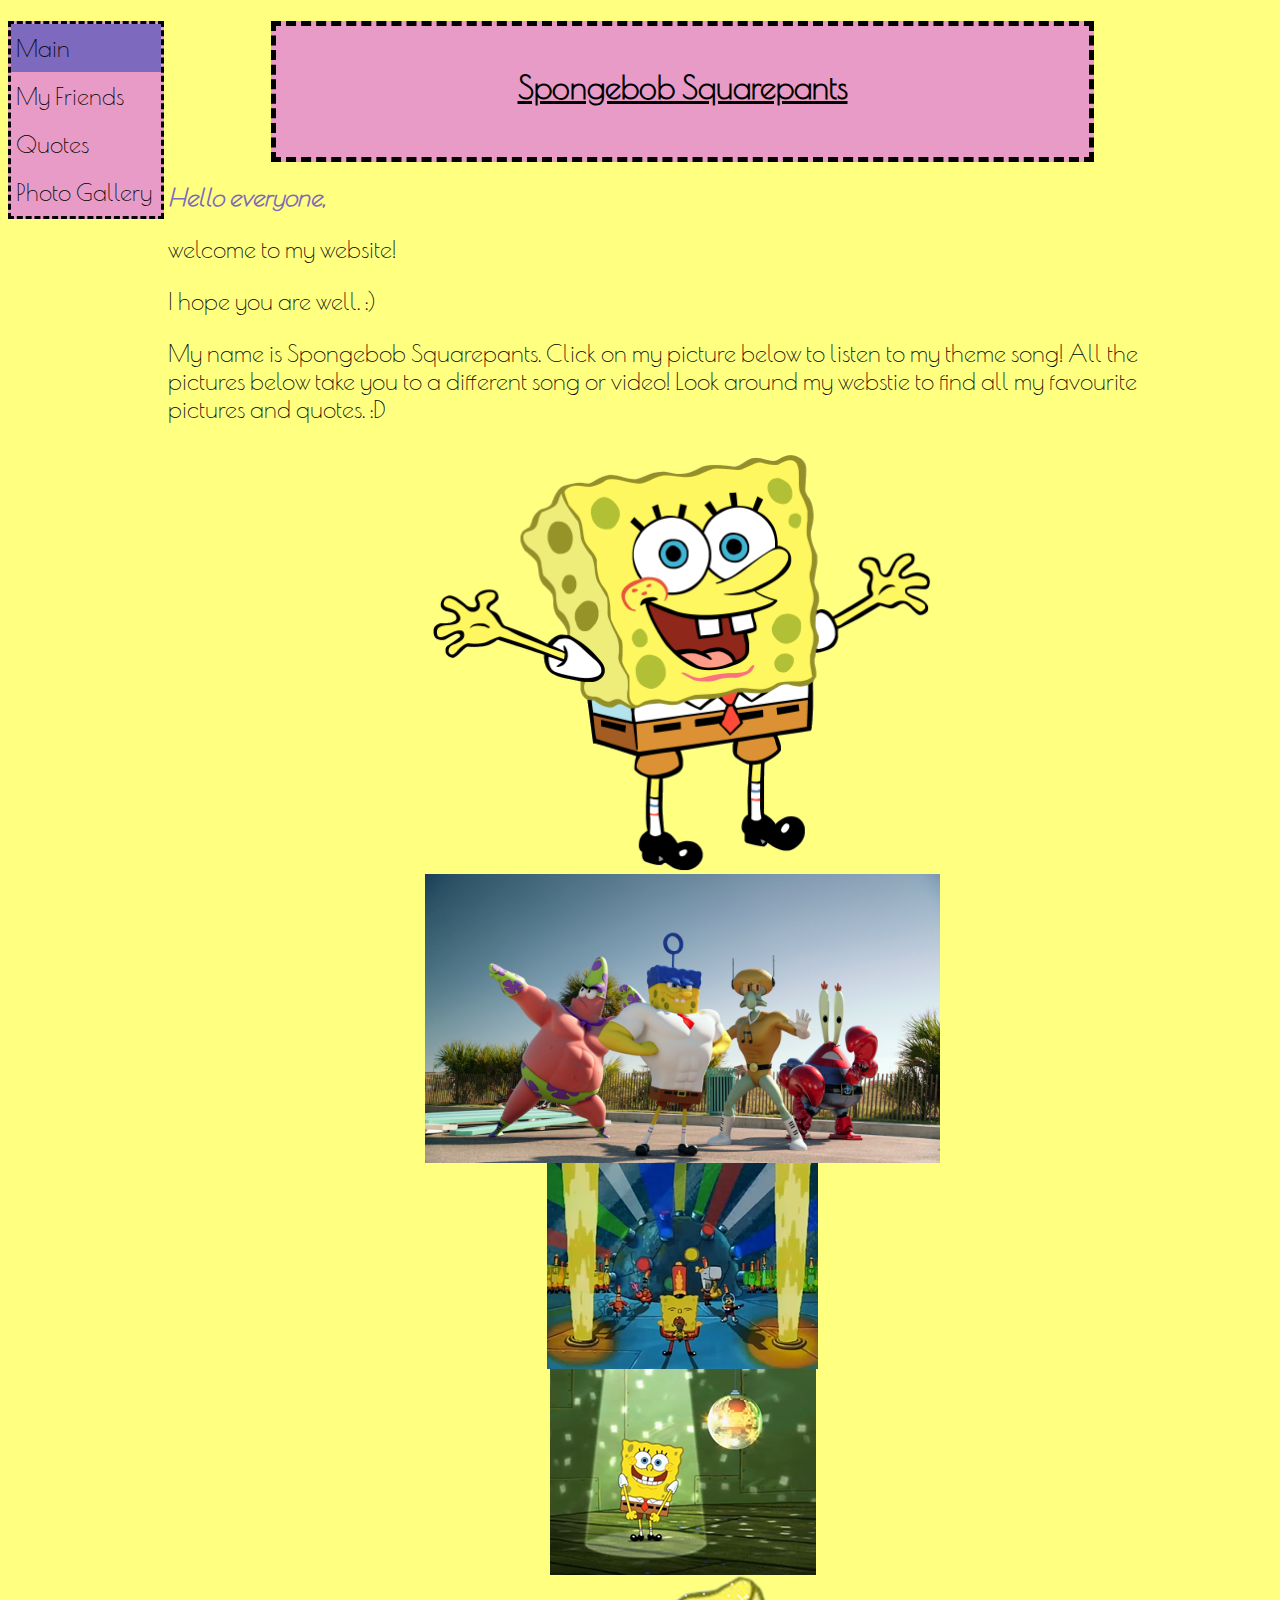
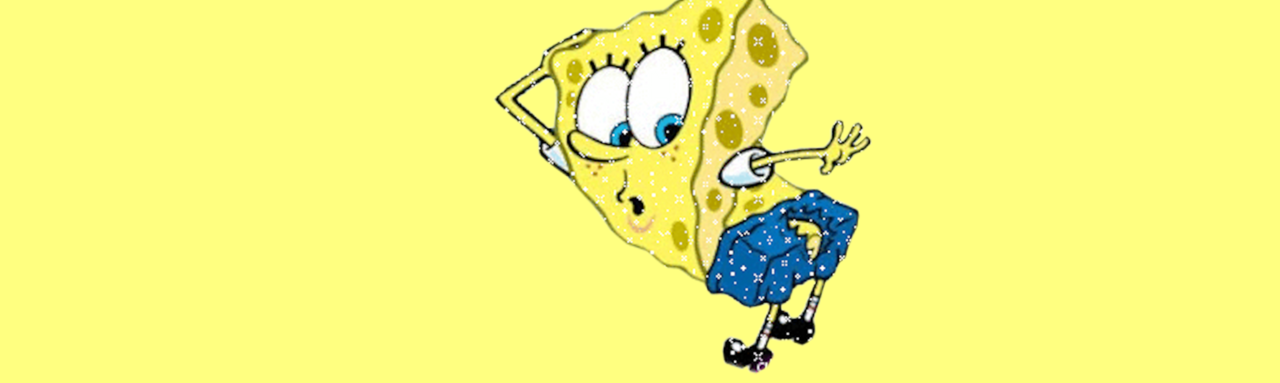
<file: index.html>
<!DOCTYPE html>

<html>

<head>
	<title> Spongebob :) </title>
	<meta name="viewport" content="width=device-width, initial-scale=1.0">
	<link rel = "stylesheet" href = "css/main.css">
	<link href='https://fonts.googleapis.com/css?family=Poiret+One' rel='stylesheet' type='text/css'>
</head>

<body>
	<nav>
		<ul>
			<li><a class="active" href = "http://wenyuawesome.github.io/index.html"> Main</a></li>
			<li><a href="/friends">My Friends</a></li>
			<li><a href= "/quotes">Quotes</a></li>
			<li><a href = "/myPictures"> Photo Gallery</a></li>
		</ul>
	</nav>
	
	<div id="mainContent">
		<h1>Spongebob Squarepants</h1>
		
		<h2> Hello everyone, </h2>
			<p>welcome to my website!</p>
			<p> I hope you are well. :) </p>
			<p> My name is Spongebob Squarepants. Click on my picture below to listen to my theme song! All the pictures below take you to a different song or video! Look around my webstie to find all my favourite pictures and quotes. :D</p>
			
		<a href = "https://www.youtube.com/watch?v=CKJD563qHfI" >	
		<img class="centerMe" src="images/spongebob.jpg" alt="spongebob lookin' fab"/>
		</a>
		
		<a href = "https://www.youtube.com/watch?v=TGjbpO1toTc">
		<img class="centerMe" src = "images/spongeOutOfWater.jpg" alt="The Spongebob gang dressed in superhero costumes!"/>
		</a>
		
		<a href = "https://www.youtube.com/watch?v=ANk8xlsp1pQ">
		<img class="centerMe" src="images/sweetVictory.png" alt="Spongebob singing at the bubble bowl"/>
		</a>
		
		<a href ="https://www.youtube.com/watch?v=tEDY0-vPFR8">
		<img class = "centerMe" src = "images/disco.png" alt="Spongebob and a disco ball"/>
		</a>
		
		<a href="https://www.youtube.com/watch?v=aJP30BcNiVs">
		<img class="centerMe" src="images/rippedPants.png" alt="Spongebob with ripped pants"/>
		</a>
	</div>
</body>

</html>
</file>
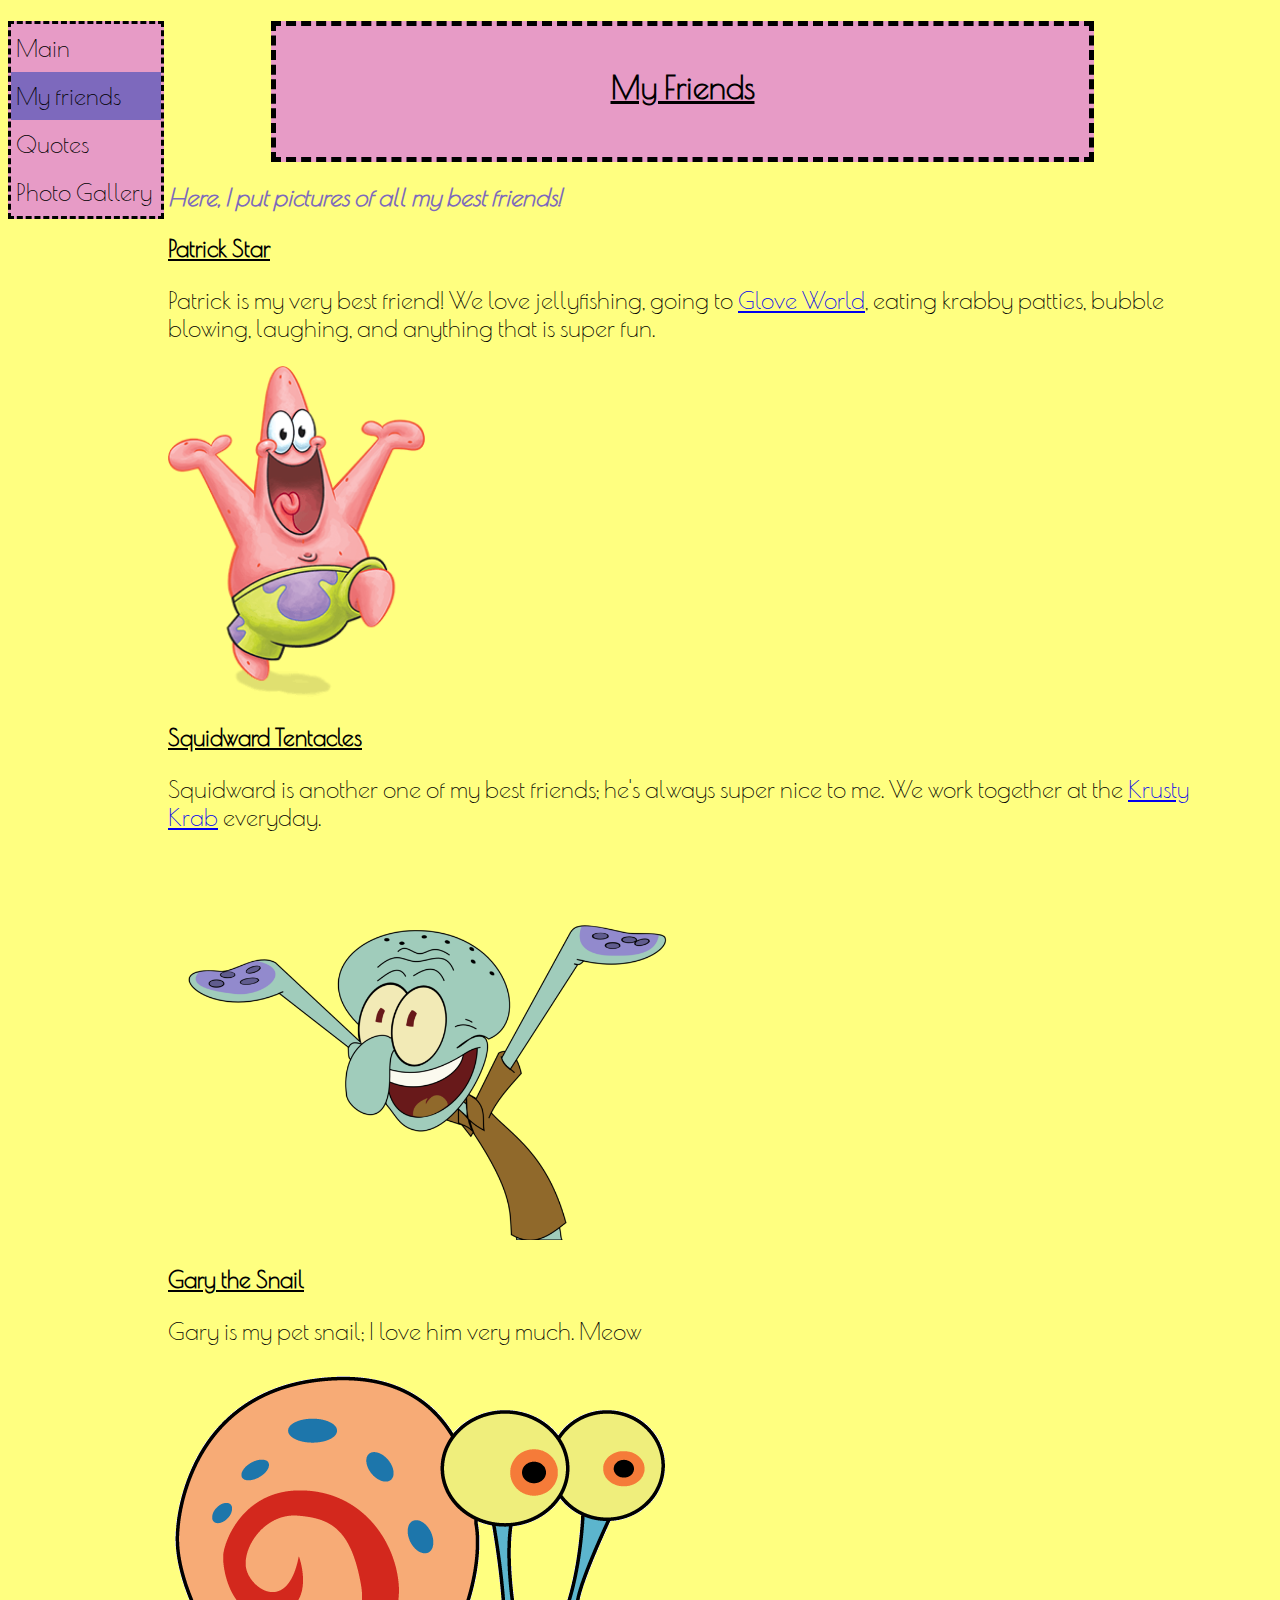
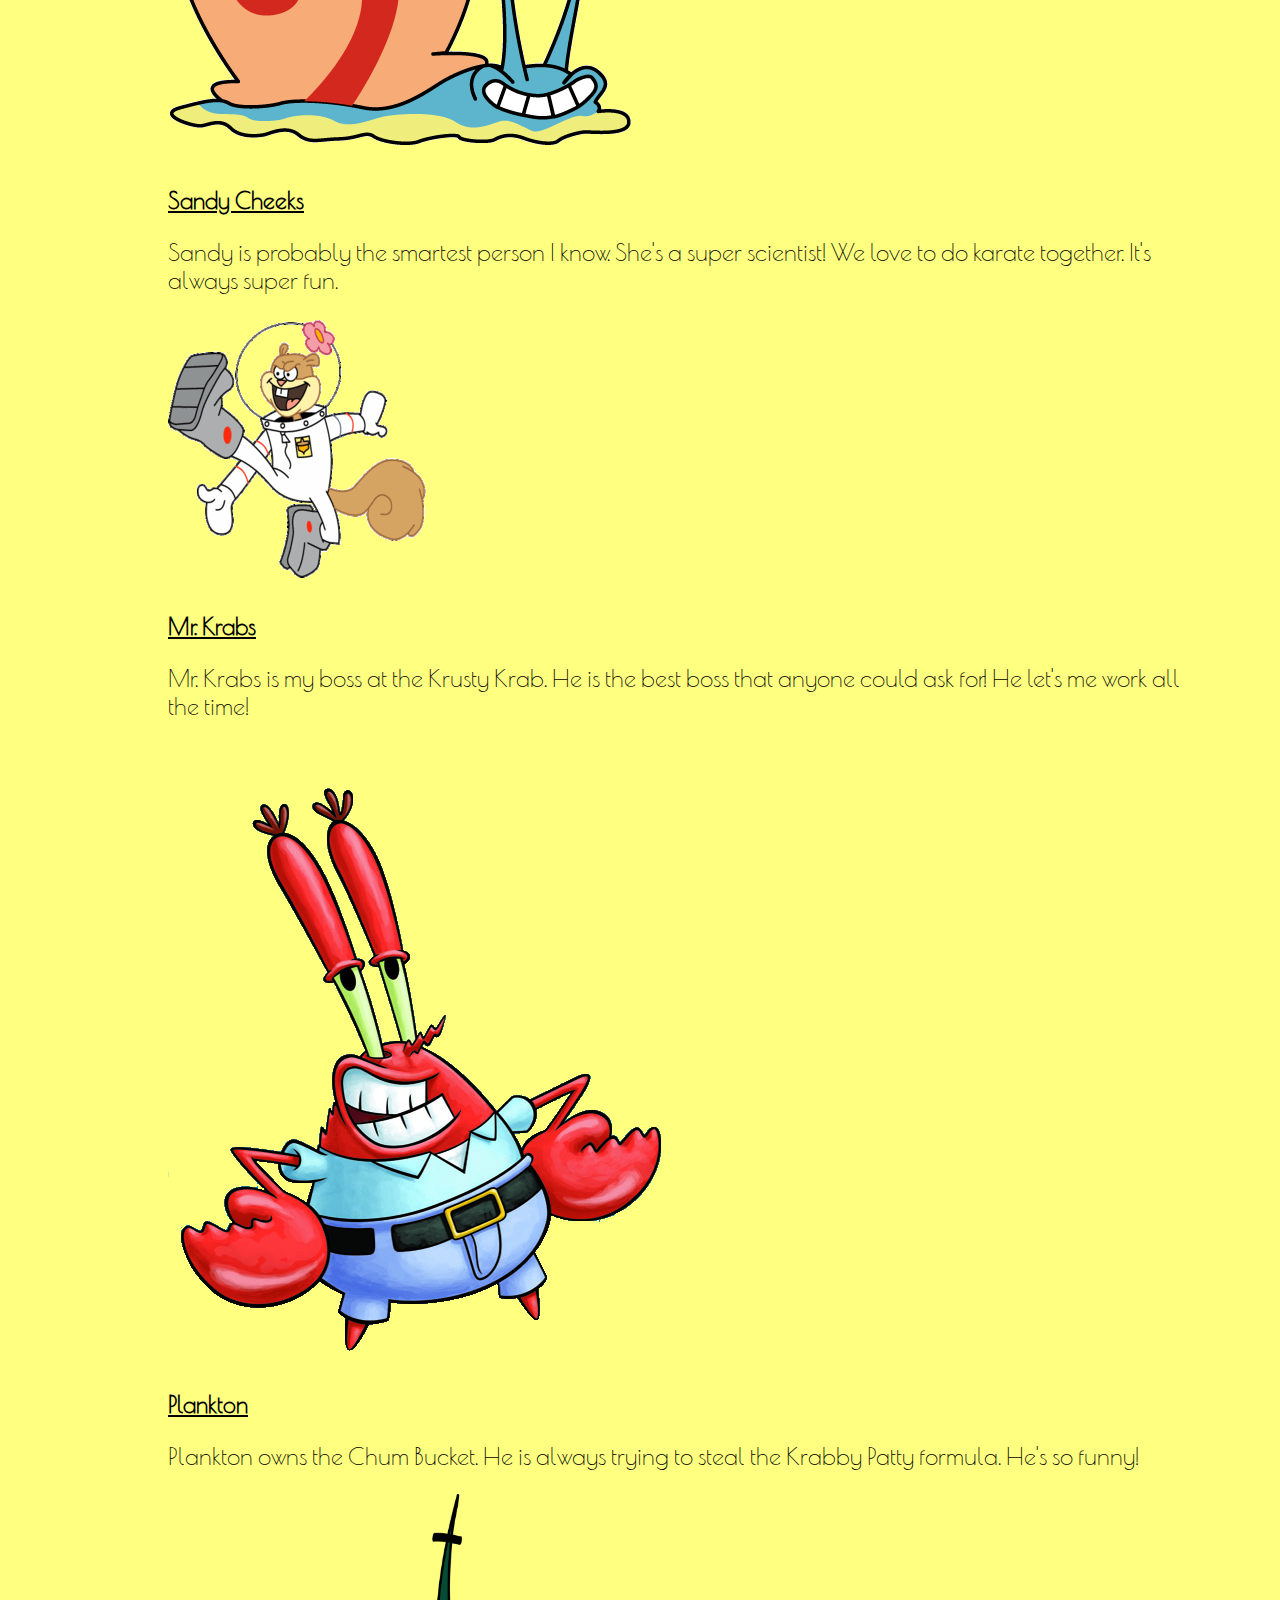
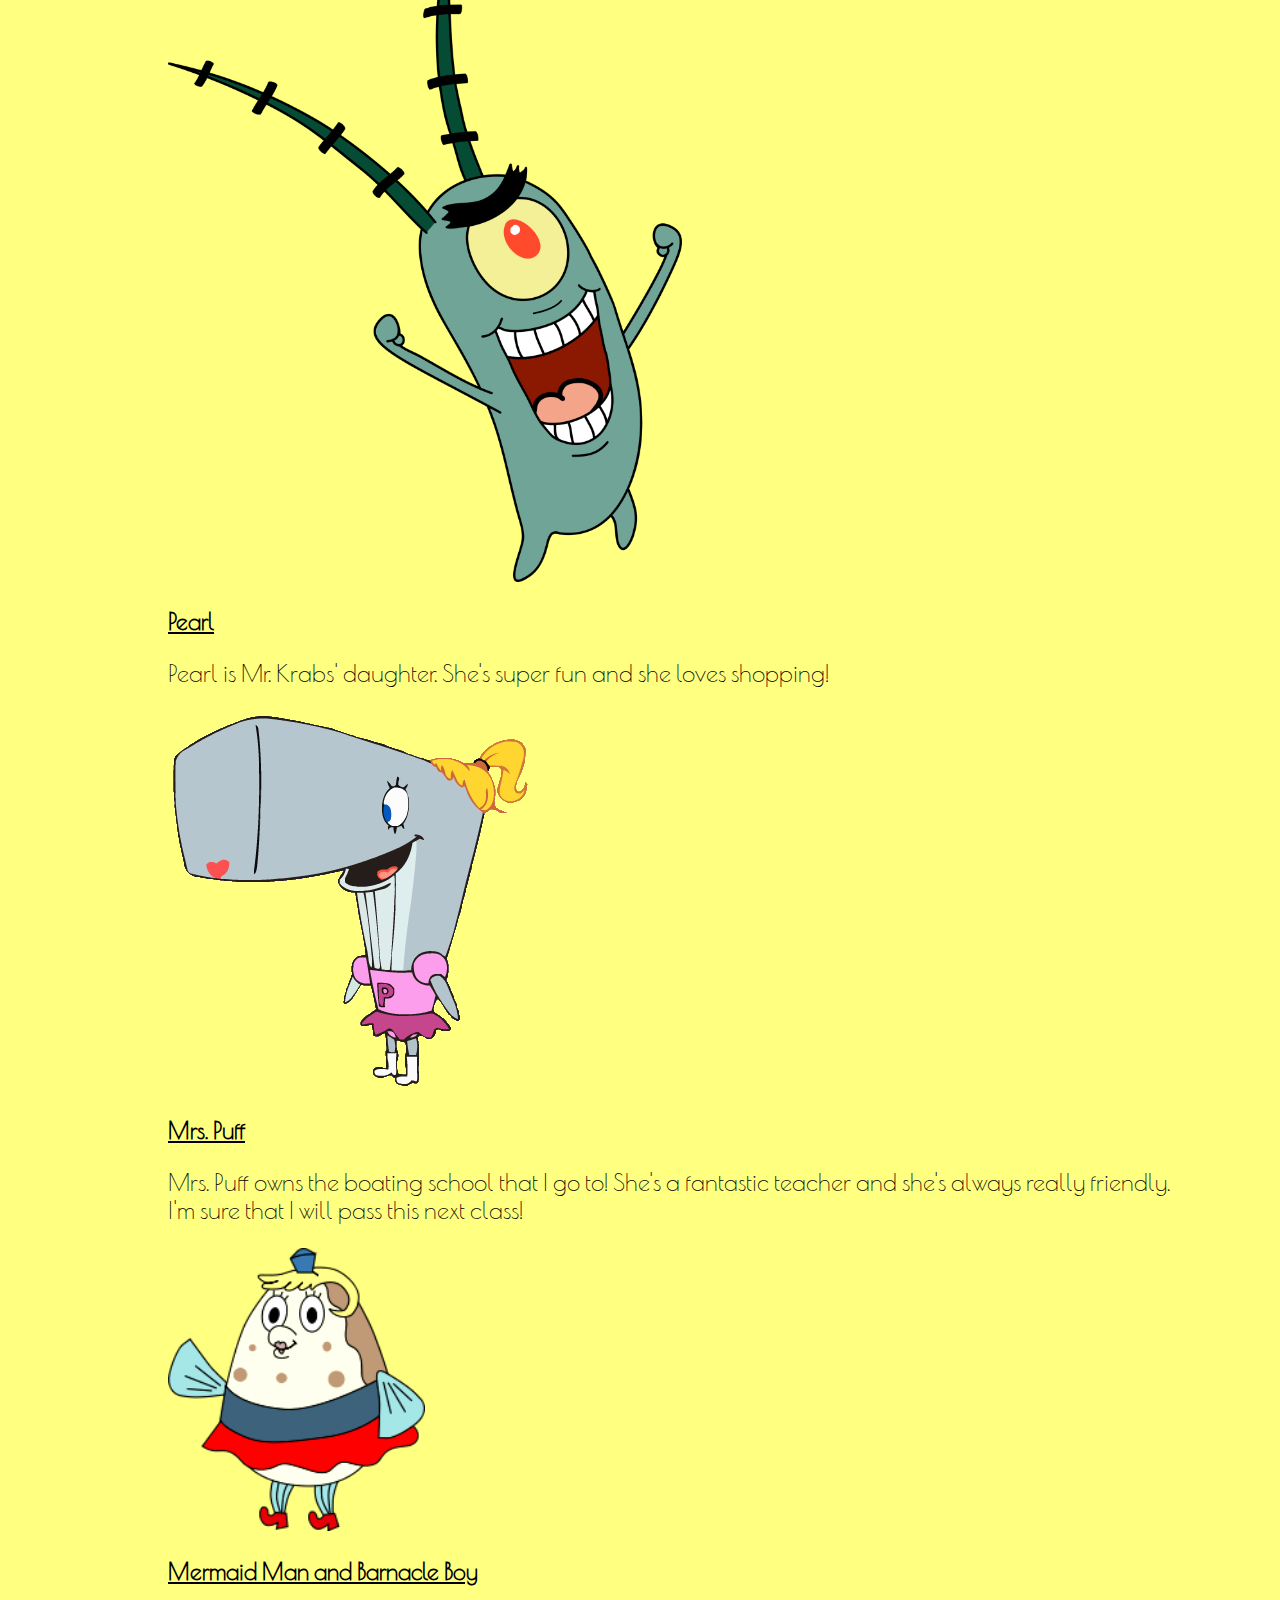
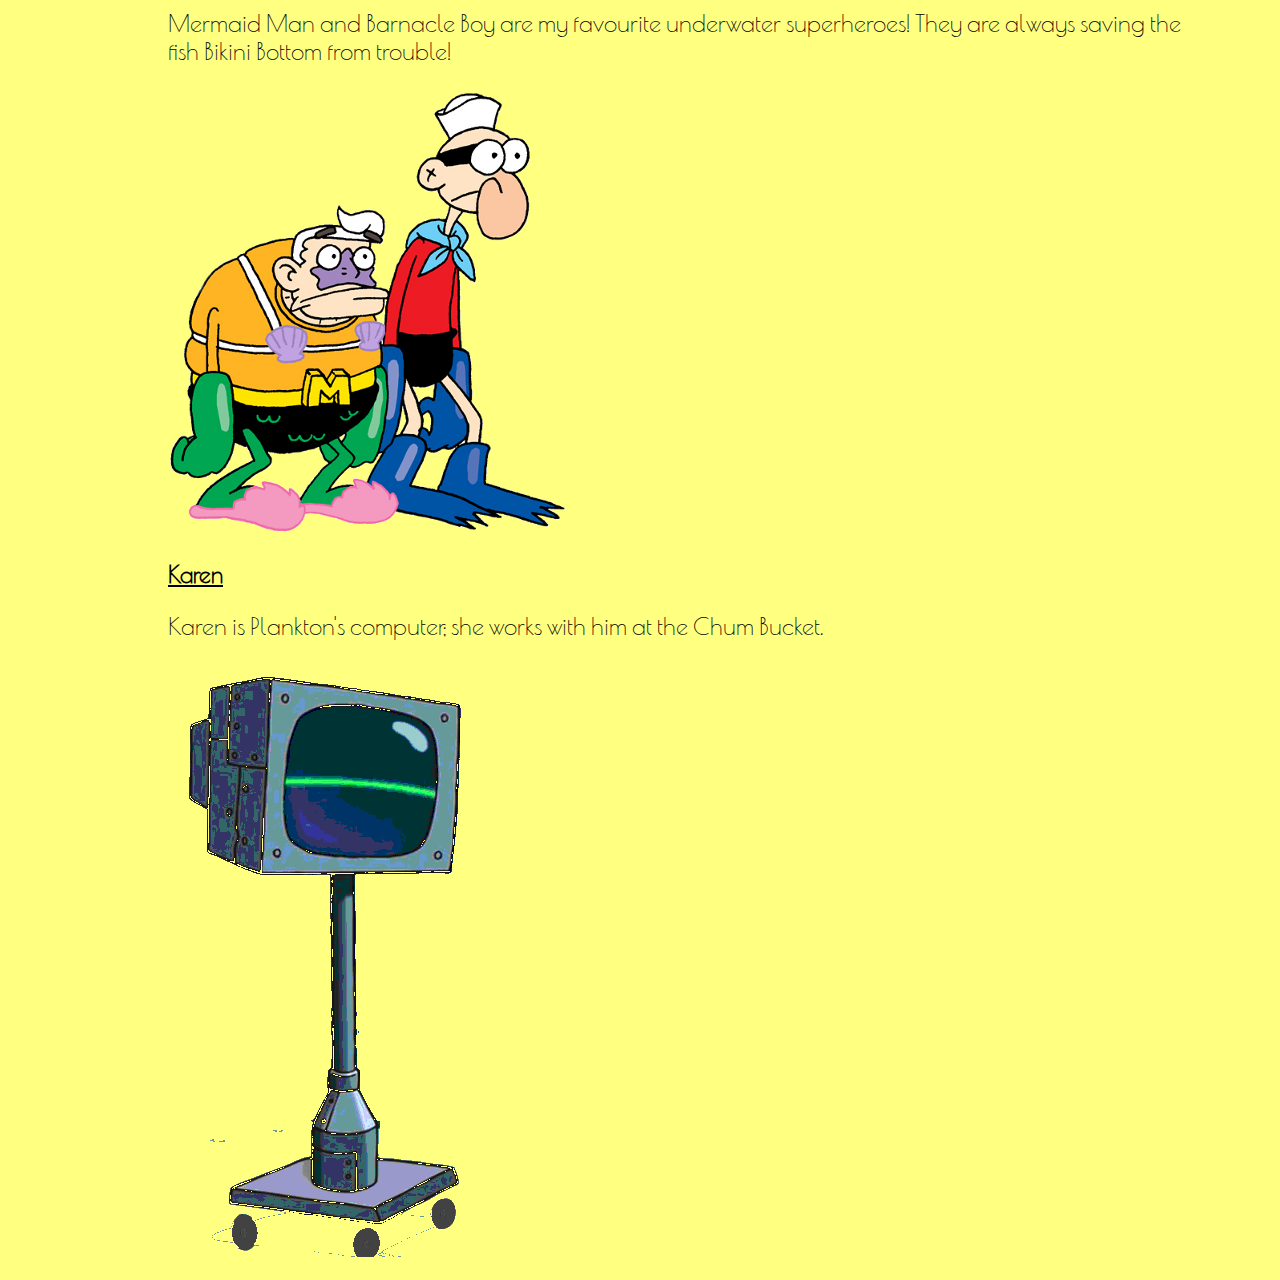
<file: friends/index.html>
<!DOCTYPE html>
<html>
<head>
	<title> My Friends </title>
	<meta name="viewport" content="width=device-width, initial-scale=1.0">
	<link rel = "stylesheet" href = "../css/main.css">
	<link href='https://fonts.googleapis.com/css?family=Poiret+One' rel='stylesheet' type='text/css'>
</head>
<body>
	<nav>
		<ul>
			<li><a href = "http://wenyuawesome.github.io/index.html"> Main</a></li>
			<li><a class="active" href="/friends">My friends</a></li>
			<li><a href= "/quotes">Quotes</a></li>
			<li><a href = "/myPictures"> Photo Gallery</a></li>
		</ul>
	</nav>
	<div id="mainContent">
		<h1> My Friends</h1>
		<h2> Here, I put pictures of all my best friends! </h2>
		<h3> Patrick Star </h3>
			<p>Patrick is my very best friend! We love jellyfishing, going to <a href="/myPictures">Glove World</a>, eating krabby patties, bubble blowing, laughing, and anything that is super fun. </p>
		<img src = "../images/patrickStar.png" alt = "Very Happy Patrick Star">
		<h3> Squidward Tentacles </h3>
			<p> Squidward is another one of my best friends; he's always super nice to me. We work together at the <a href="/myPictures">Krusty Krab</a> everyday.</p>
		<img src="../images/Squidward.png" alt="Squidward Tentacles">
		<h3> Gary the Snail </h3>
			<p> Gary is my pet snail; I love him very much. Meow </p>
		<img src="../images/garyTheSnail.gif" alt = "Gary the Snail">
		<h3> Sandy Cheeks </h3>
			<p> Sandy is probably the smartest person I know. She's a super scientist! We love to do karate together. It's always super fun. </p>
		<img src = "../images/sandyCheeks.gif" alt = "Sandy Cheeks doing karate">
		<h3> Mr. Krabs</h3>
			<p>Mr. Krabs is my boss at the Krusty Krab. He is the best boss that anyone could ask for! He let's me work all the time!</p>
		<img src="../images/mrKrabs.jpg" alt="Mr. Krabs smiling creepily">
		<h3> Plankton</h3>
			<p>Plankton owns the Chum Bucket. He is always trying to steal the Krabby Patty formula. He's so funny!</p>
		<img src="../images/plankton.png" alt="Plankton doing his evil laugh">
		<h3>Pearl</h3>
			<p>Pearl is Mr. Krabs' daughter. She's super fun and she loves shopping!</p>
		<img src="../images/pearl.png" alt="Pearl Smiling">
		<h3>Mrs. Puff</h3>
			<p>Mrs. Puff owns the boating school that I go to! She's a fantastic teacher and she's always really friendly. I'm sure that I will pass this next class!</p>
		<img src="../images/puff.png" alt="Mrs. Puff waving">
		<h3>Mermaid Man and Barnacle Boy</h3>
			<p>Mermaid Man and Barnacle Boy are my favourite underwater superheroes! They are always saving the fish Bikini Bottom from trouble!</p>
		<img src="../images/mmbb.png" alt="Mermaid Man and Barnacle Boy">
		<h3>Karen</h3>
			<p>Karen is Plankton's computer; she works with him at the Chum Bucket.</p>
		<img src="../images/karen.gif" alt="Karen the Copmuter">
	</div>
</body>
</html>
</file>
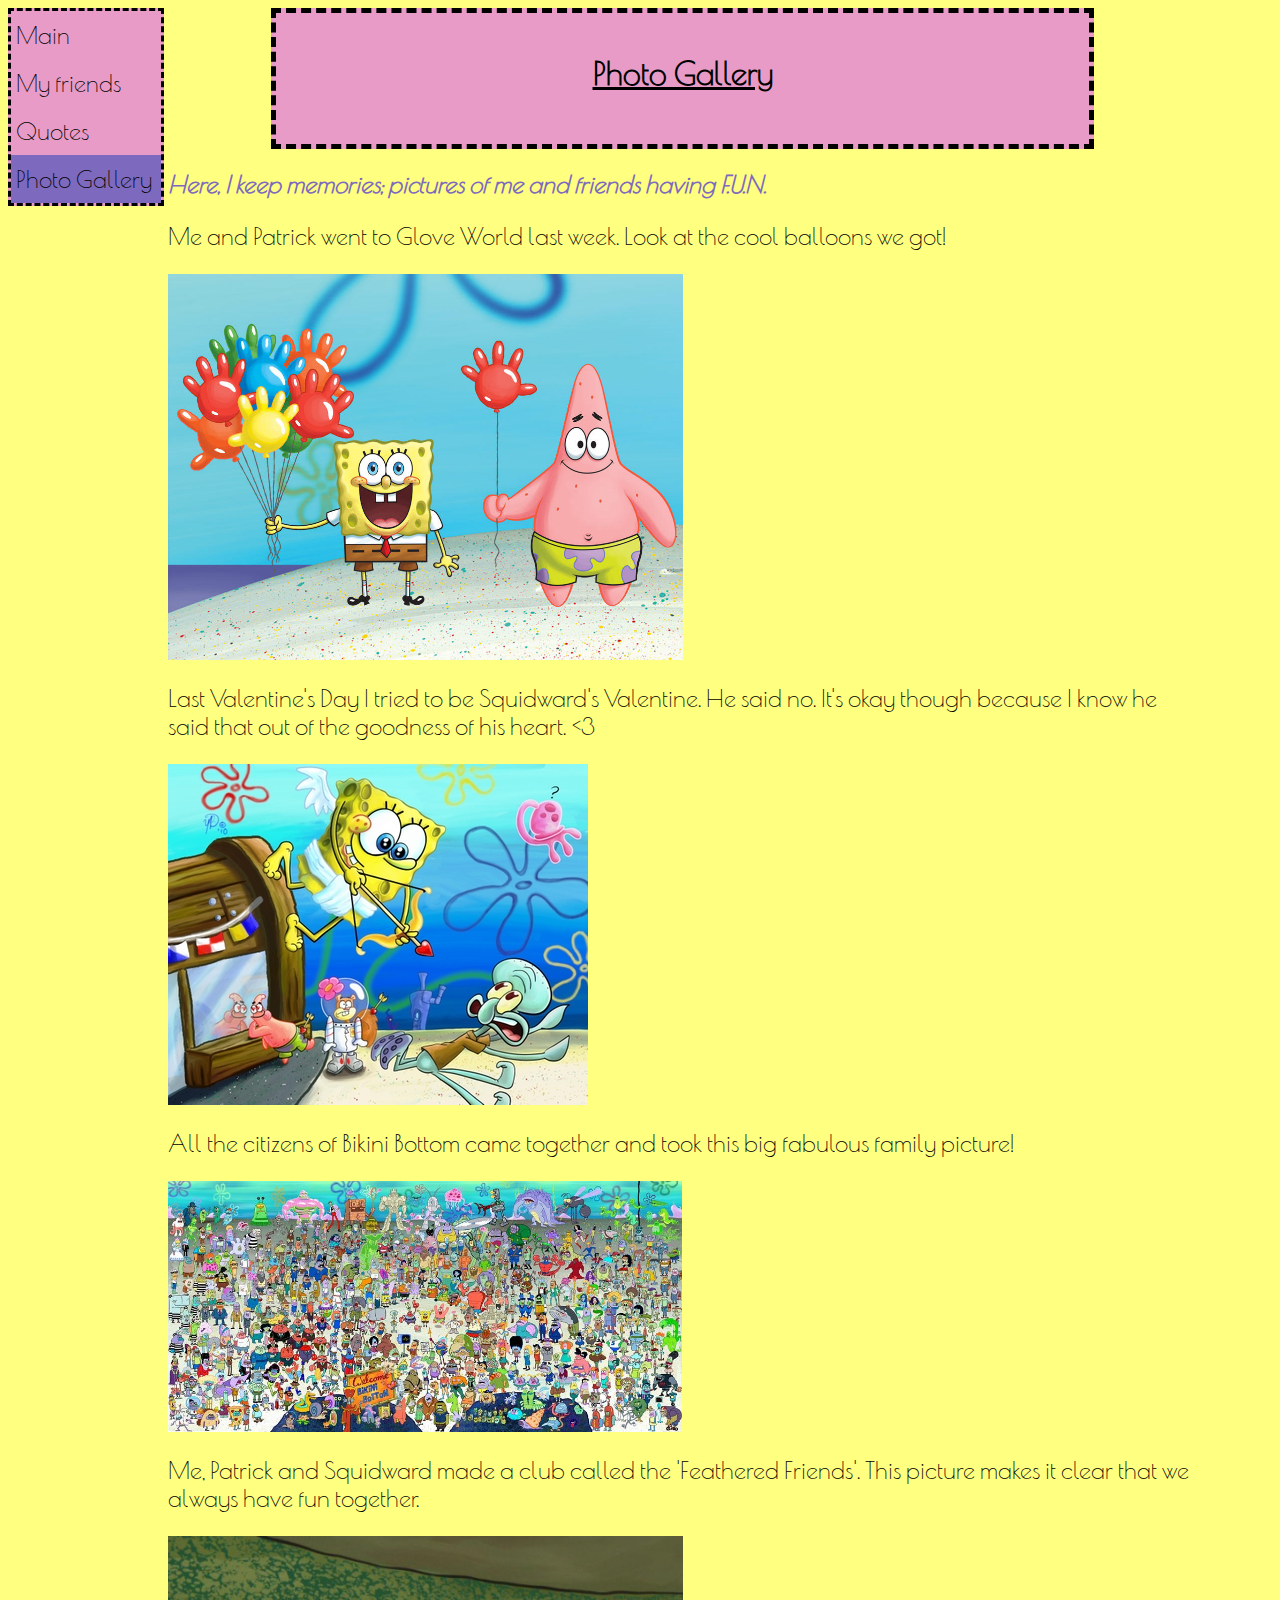
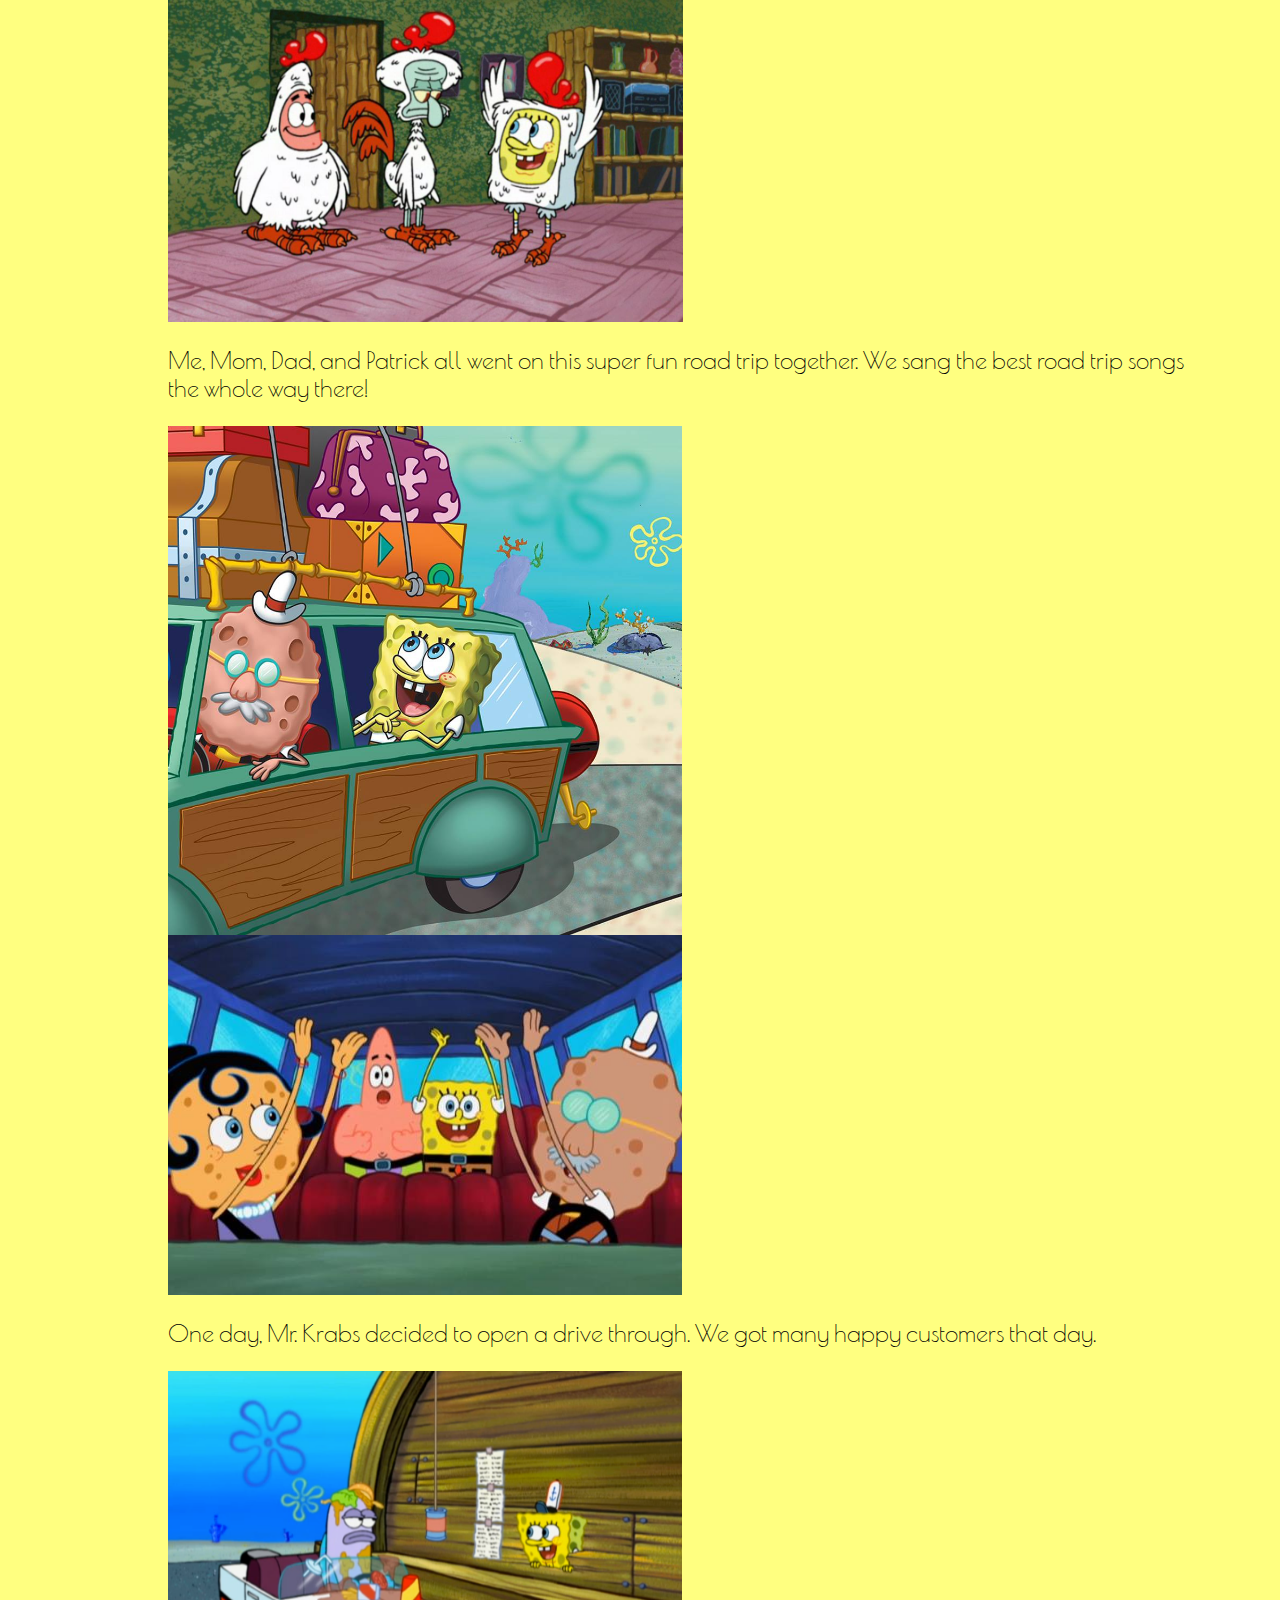
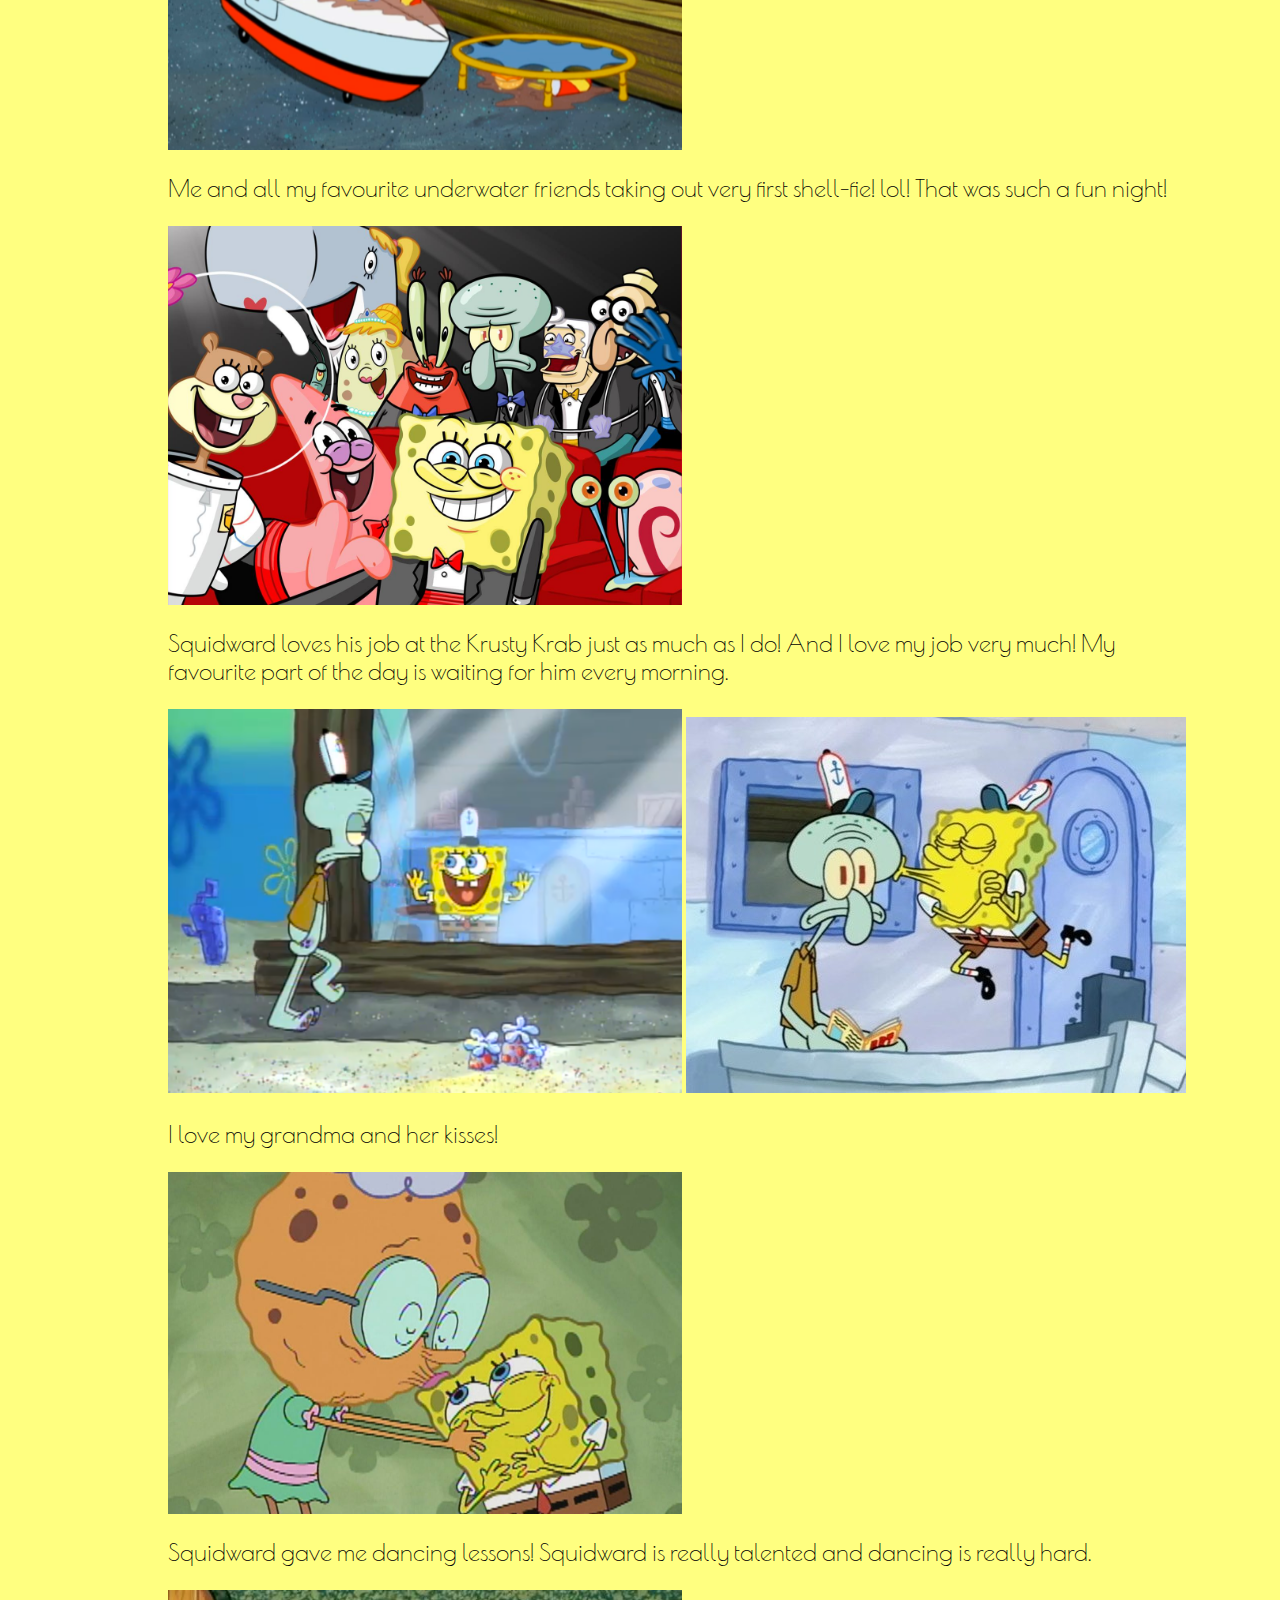
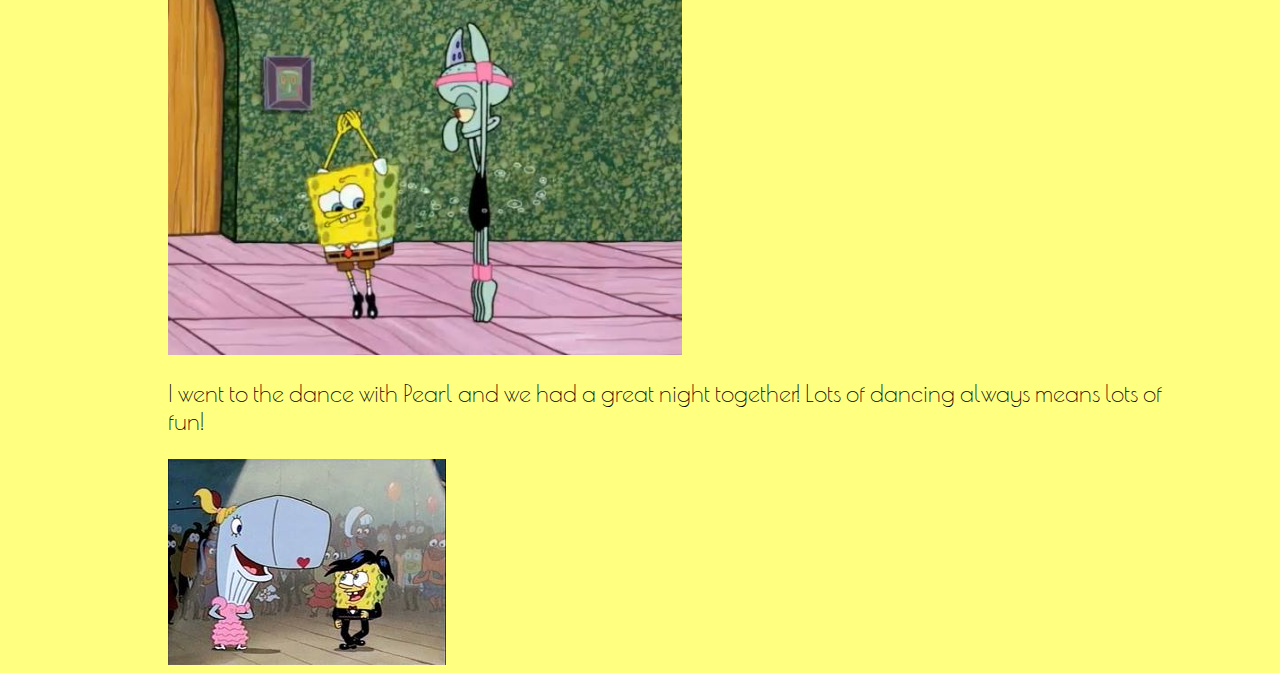
<file: myPictures/index.html>
<! DOCTYPE html>

<html>
<head>
	<title> Photo Gallery </title>
	<meta name="viewport" content="width=device-width, initial-scale=1.0">
	<link rel = "stylesheet" href = "../css/main.css">
	<link href='https://fonts.googleapis.com/css?family=Poiret+One' rel='stylesheet' type='text/css'>
</head>
<body>
	<nav>
		<ul>
			<li><a href = "http://wenyuawesome.github.io/index.html"> Main</a></li>
			<li><a href="/friends">My friends</a></li>
			<li><a href= "/quotes">Quotes</a></li>
			<li><a class="active" href = "/myPictures"> Photo Gallery</a></li>
		</ul>
	</nav>
	<div id="mainContent">
		<h1> Photo Gallery </h1>
		<h2> Here, I keep memories; pictures of me and friends having F.U.N.</h2>
		<p> Me and Patrick went to Glove World last week. Look at the cool balloons we got! </p>
		<img src = "../images/gloveWorld.jpg" alt= "Spongebob and Patrick holding glove shaped balloons">
		<p> Last Valentine's Day I tried to be Squidward's Valentine. He said no. It's okay though because I know he said that out of the goodness of his heart. <3 </p>
		<img src="../images/valentines.jpg" alt="Squidward running away from Spongebob">
		<p> All the citizens of Bikini Bottom came together and took this big fabulous family picture! </p>
		<img src="../images/bikiniBottom.jpg" alt = "Everyone in bikini bottom">
		<p> Me, Patrick and Squidward made a club called the 'Feathered Friends'. This picture makes it clear that we always have fun together. </p>
		<img src="../images/featheredFriends.jpg" alt="Patrick, Squidward, and Spongebob dressed in chicken costumes">
		<p> Me, Mom, Dad, and Patrick all went on this super fun road trip together. We sang the best road trip songs the whole way there!</p>
		<img src="../images/roadTrip.jpg" alt = "Spongebob and his dad in a car">
		<img src="../images/roadTrip2.jpg" alt="Spongebob, his mom, his dad and Patrick all clapping along to their favourite road trip song">
		<p> One day, Mr. Krabs decided to open a drive through. We got many happy customers that day. </p>
		<img src="../images/driveThrough.png" alt="a cutomer who is in a car with food all over him, thanks to spongebob working the drive through">
		<p> Me and all my favourite underwater friends taking out very first shell-fie! lol! That was such a fun night! </p>
		<img src="../images/selfie.jpg" alt="Spongebob and all his friends taking a selfie">
		<p> Squidward loves his job at the Krusty Krab just as much as I do! And I love my job very much! My favourite part of the day is waiting for him every morning. </p>
		<img src="../images/workingSquidward.png" alt="Spongebob waiting for a very tired looing Squidward at the Krusty Krab">
		<img src="../images/squidwardKiss.jpg" alt="Spongebob giving Squidward a kiss">
		<p>I love my grandma and her kisses!</p>
		<img src="../images/grandma.jpg" alt="Grandma Squarepants giveing Spongebob a kiss!">
		<p>Squidward gave me dancing lessons! Squidward is really talented and dancing is really hard.</P>
		<img src="../images/danceClass.jpg" alt="Squidward giving Spongebob dance lessons">
		<p>I went to the dance with Pearl and we had a great night together! Lots of dancing always means lots of fun!</p>
		<img src="../images/prom.jpg" alt="Spongebob and Pearl dancing".
		
	</div>
</body>
</html>
</file>
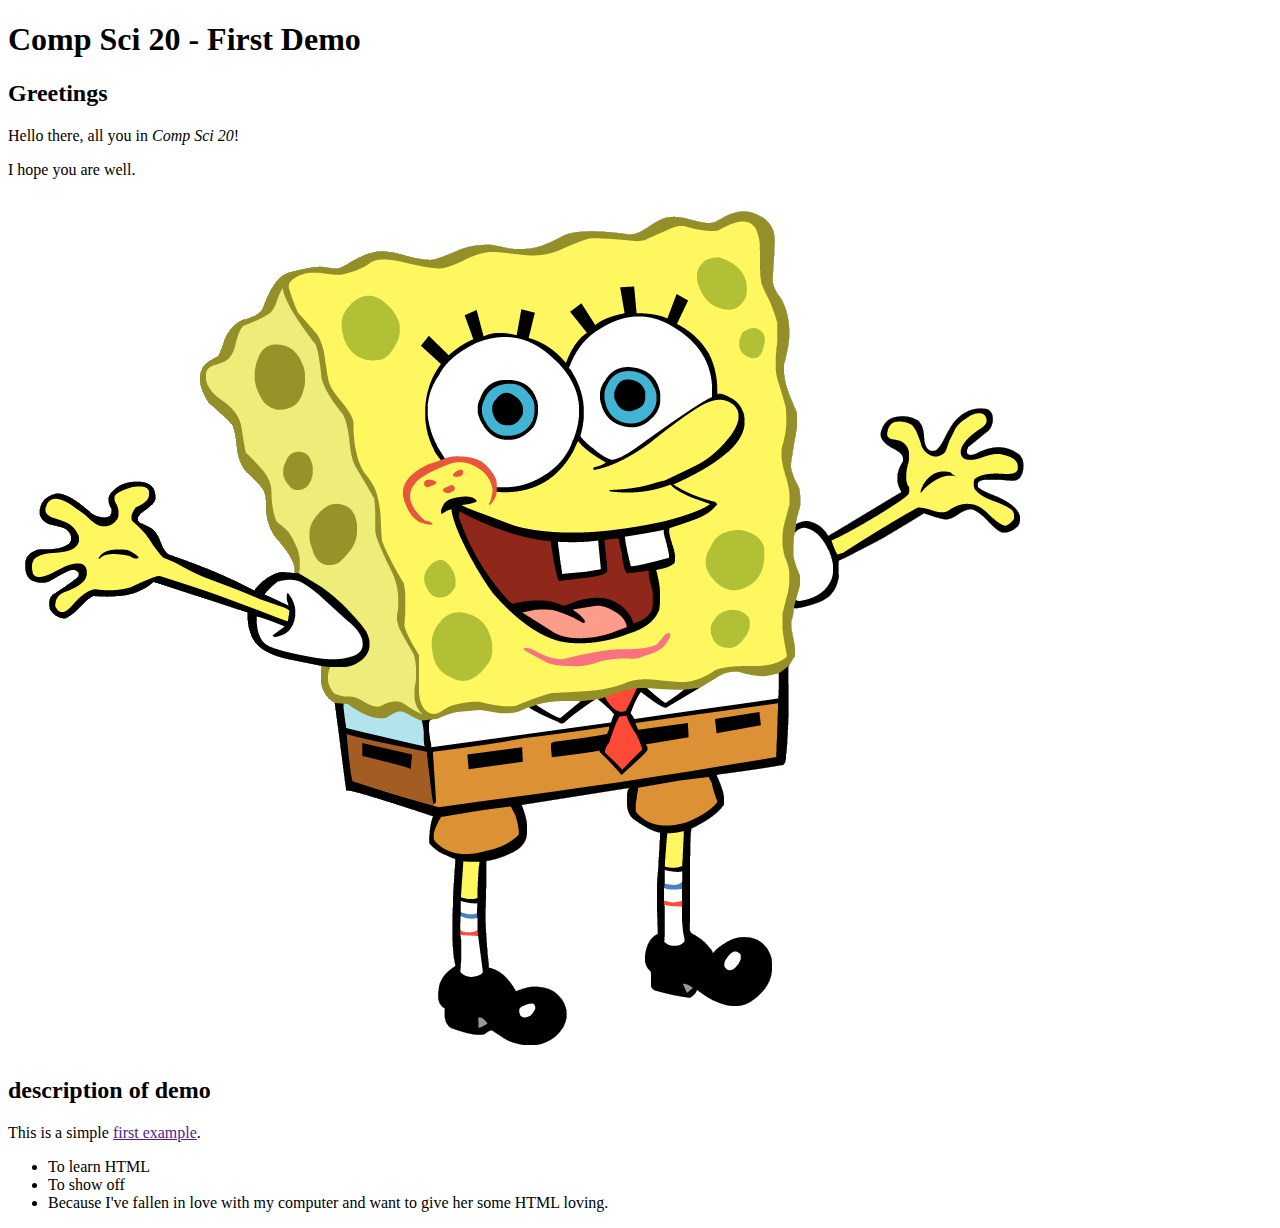
<file: example.html>
<!DOCTYPE html>

<html>

<head>
	<title> First Demo </title>
</head>

<body>
	<h1>Comp Sci 20 - First Demo</h1>
	
	<h2> Greetings </h2>
		<p>Hello there, all you in <em>Comp Sci 20</em>!</p>
		<p> I hope you are well. </p>
		
	<a href = ""https://www.google.ca/webhp?hl=en" >	
	<img src="images/spongebob.jpg" alt="spongebob lookin' fab"/>
	</a>
	
	<h2> description of demo</h2>
		<p> This is a simple <a href = "">first example</a>.</p>
		<ul>
			<li>To learn HTML</li>
			<li>To show off</li>
			<li>Because I've fallen in love with my computer and want to give her some HTML loving.</li>
		</ul>
</body>

</html>
</file>
<file: css/main.css>
p {
	color: black;
	text-decoration: bold;
	font-size: 1.5em;
}
body {
	background-color: #FFFF80;
	font-family: "Poiret One", "century gothic", verdana;
	font-weight: normal;
	font-style: normal;
}

h1 {
	font-size: 2em;
	text-align: center;
	text-decoration: underline;
	color: black;
	border: 5px;
	background-color: #E79BC6;
	border-style: dashed;
	border-color:black;
	margin-left: 10%;
	margin-right: 10%;
	padding-bottom: 5%;
	padding-top:4%;
}


nav ul{
	list-style-type: none;
	margin:0;
	padding:0;
	width: 150px;
	background-color: #E79BC6;
	position: fixed;
	border: dashed;
}

nav ul li a {
	display: block;
	text-decoration: none;
	color: black;
	padding-top: 10px;
	padding-bottom: 10px;
	padding-left: 5px;
	transition: 1s;
}

nav ul li a:hover{
	background-color: #4A192E;
	color: #FFFF80;
}

.active{
	background-color: #7D69BD;
	color: black;
}

h2{
	text-decoration:none;
	font-style: italic;
	color: #7D69BD;
}

h3{
	text-decoration: underline;
	font-size: 1.45em;
}

ul{
	list-style-type: none;
	font-size: 1.5em;
}

#mainContent{
	margin-left: 150px;
	padding-left: 10px;
	margin-right: 75px;
	text-transform: none;
}

.centerMe{
	display: block;
	margin-left: auto;
	margin-right: auto;
}

img{
	min-width: 25%;
	max-width: 50%;
	height: auto;
}

@media screen and (max-width: 800px){
	nav ul{
	list-style-type: none;
	margin:0;
	padding:0;
	width: 100%;
	height: auto;
	background-color: #E79BC6;
	position: fixed;
	border: dashed;
	}

	nav ul li{
		float:left;
	}
	
	nav ul li a {
	display: block;
	text-decoration: none;
	color: black;
	padding-top: 10px;
	padding-bottom: 10px;
	padding-right:15px;
	padding-left: 15px;
	}
	
	#mainContent{
		margin-left: 5%;
		margin-right: 5%;
		padding-top: 10%;
	}
}
</file>
